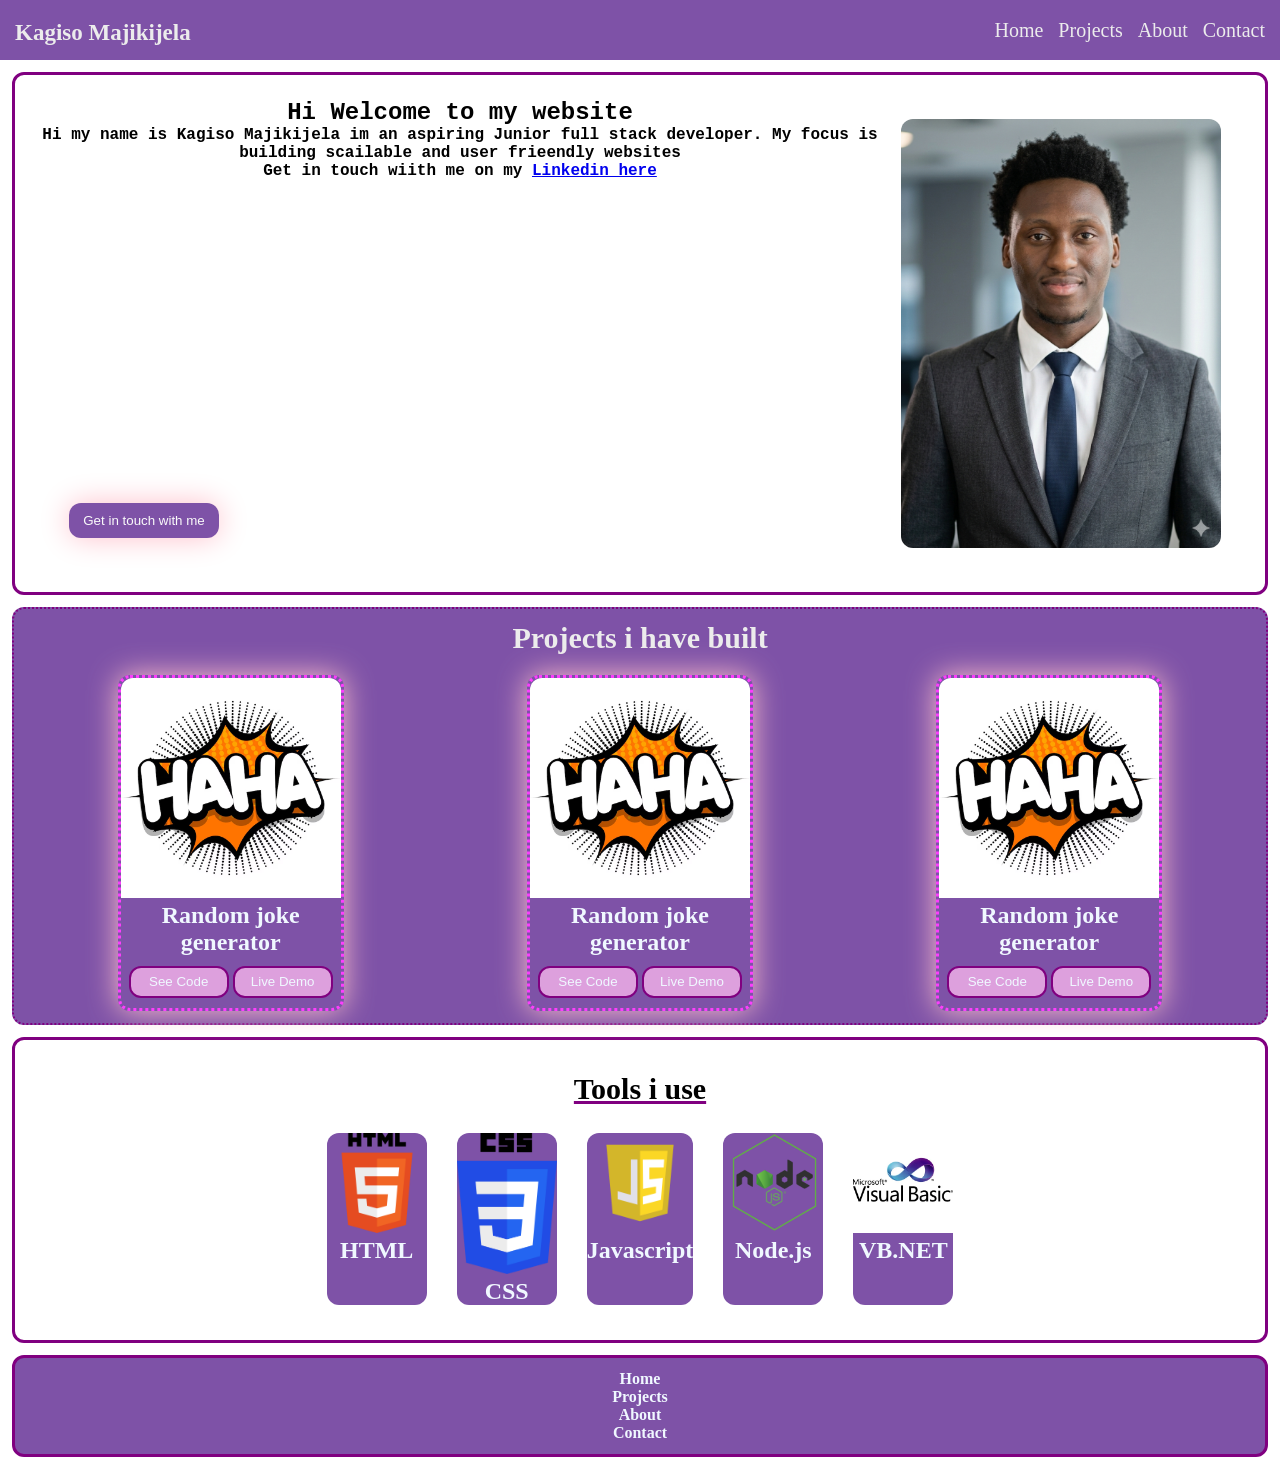
<file: index.html>
<!DOCTYPE html>
<html lang="en">
<head>
    <meta charset="UTF-8">
    <meta name="viewport" content="width=device-width, initial-scale=1.0">
    <link rel="preconnect" href="https://fonts.googleapis.com">
<link rel="preconnect" href="https://fonts.gstatic.com" crossorigin>
<link href="https://fonts.googleapis.com/css2?family=Anton&family=Archivo+Black&display=swap" rel="stylesheet">
    <link rel="stylesheet" href="styles.css">
    <title>home</title>
</head>
<body>

    <nav class="nav-container">
        
            <li class="nav-logo">Kagiso Majikijela </li>

        <ul class="nav-content">
            <li class="nav-items"><a href="index.html">Home</a></li>
            <li class="nav-items"><a href="projects.html">Projects</a></li>
            <li class="nav-items"><a href="about.html">About</a></li>
            <li class="nav-items"><a href="contact.html">Contact</a></li>
        </ul>
    </nav>

    <section class="hero-container">
        <div class="hero-text" >
            <h1 class="set-padding">Hi Welcome to my website</h1>
                <p>Hi my name is Kagiso Majikijela im an aspiring Junior full stack developer. My focus is building scailable and user frieendly websites<br>
                Get in touch wiith me on my <a href="#">Linkedin here</a>
                </p>
              
            <button class="btn-getintouch" onclick="window.location.href='contact.html'">Get in touch with me</button>
        </div>
                <img class="pic-me" src="PictureofMyself.png" alt="picture of me/ Kagiso Majikijela">
    </section>
    
    <section class="projects">
        <h1>Projects i have built</h1>
            <div class="projects-tiles">
                <img class="joke-gen-logo" src="joke_gen.avif" alt="project picture">
                    <h2>Random joke generator</h2>
                <button class="btn-projects">See Code</button>
                <button class="btn-projects">Live Demo</button>
            </div>

            <div class="projects-tiles">
                <img class="joke-gen-logo" src="joke_gen.avif" alt="project picture">
                    <h2>Random joke generator</h2>
                <button class="btn-projects">See Code</button>
                <button class="btn-projects">Live Demo</button>
            </div>

            <div class="projects-tiles">
                <img class="joke-gen-logo" src="joke_gen.avif" alt="project picture">
                    <h2>Random joke generator</h2>
                <button class="btn-projects">See Code</button>
                <button class="btn-projects">Live Demo</button>
            </div>
        
    </section>

    <section class="tools-section">
            <h1>Tools i use</h1>
            <div class="tools-container">
                <img class="tools-logo" src="HTML5_logo_and_wordmark.svg.png" alt="picture of a codig/programming tool">
                <h2>HTML</h2>
            </div>
            <div class="tools-container">
                <img class="tools-logo" src="CSS3_logo_and_wordmark.svg.png" alt="picture of a codig/programming tool">
                <h2>CSS</h2>
            </div>
            <div class="tools-container">
                <img class="tools-logo" src="javacript_log.png" alt="picture of a codig/programming tool">
                <h2>Javascript</h2>
            </div>
            <div class="tools-container">
                <img class="tools-logo" src="node.png" alt="picture of a codig/programming tool">
                <h2>Node.js</h2>
            </div>
            <div class="tools-container">
                <img class="tools-logo" src="vb.net.webp" alt="picture of a codig/programming tool">
                <h2>VB.NET</h2>
            </div>
    </section>
    <section>
        <footer>
            <div class="footer-nav-container">
                <ul>
                    <li class="footer-nav-items"><a href="index.html">Home</a></li>
                    <li class="footer-nav-items"><a href="projects.html">Projects</a></li>
                    <li class="footer-nav-items"><a href="about.html">About</a></li>
                    <li class="footer-nav-items"><a href="contact.html">Contact</a></li>
                </ul>

                <div class="footer-nav-projects">
            </div>
            
        </footer>
    </section>
</body>
</html>
</file>
<file: styles.css>
*{
    margin: 0;
    padding: 0;
    scroll-behavior: smooth 1s;
}
html{
    scroll-behavior: smooth;
}
.nav-container{
    background-color: rgb(126, 82, 167);
    display: flex;
    justify-content: flex-end;
    width: 100%;
    height: 60px;
    align-items: center;
}
.nav-logo{
    display: flex;
    margin-left:left;
    margin-right: auto;
    justify-content: flex-start;
    padding-left: 15px;
    padding-top:5px;
    color: rgb(236, 236, 236);
    font-size: 23px;
    font-weight: bold;
}
.nav-content{
    display: flex;
    justify-content: flex-end;
    gap: 15px ;
    margin-right: 15px;
}
.nav-items{ 
    list-style: none;
    display: flex;
    justify-content: flex-end;
}
.nav-items a{
    text-decoration: none;
    color: rgb(236, 236, 236);
    font-size: 20px;;

}
/*hero content*/

.hero-container{
    border: 3px solid purple;
    margin: 12px;
    text-align: center;
    border-radius: 12px;
    padding: 24px;
    display: flex;
    justify-content: center; 
    position: relative;
}
.pic-me{
    margin: 20px;
    width: 320px;
    border-radius:12px;
   flex-wrap: wrap;
    flex-grow: 1fr;
}
.btn-getintouch{
    width: 150px;
    margin: 30px ;
    box-shadow: 0px 0px 30px 0px pink ;/*To be Changed to hover effect*/
    float: left; 
    padding: 10px;
    border-radius: 12px;
    background-color:  rgb(126, 82, 167);
    color: rgb(250, 250, 250);
    border: none;
    margin-top: 40px;
    bottom: 0;
    left: 0;
    position: absolute;
    flex-wrap: wrap;
}
/*Projects*/
.projects{
    margin: 12px;
    border-radius: 12px;
    background-color: rgb(126, 82, 167);
    border: 2px purple dotted;
    display: flex;
    align-items: center;
    padding: 12px;
    text-align: center;
    flex-wrap: wrap;
    justify-content:center;
}
.hero-text{
    font-family: 'Courier New', Courier, monospace;
    font-weight: bold;
    position: relative;
}
.projects h1{
  font-size: 30px;
  color: rgb(236, 236, 236);
  width: 100%;
}
.projects h2{
    color: aliceblue;
}
.projects p{
    color: aliceblue;
}
.projects-tiles{
    border: 3px rgb(253, 62, 253) dotted;
    box-shadow: 0px 0px 30px 0px pink ;/*To be Changed to hover effect*/
    width: 220px;
    border-radius: 12px;
    margin-top: 20px;
    margin-left: auto;
    margin-right: auto;
    flex-wrap: wrap;
    
}
.btn-projects{
    width: 100px;
    background: plum;
    height: 32px;
    border: solid 2px purple;
    color: aliceblue;
    border-radius: 12px;
    margin: 10px auto;
}

.joke-gen-logo{
    width: 100%;
    border-top-right-radius: 12px;
    border-top-left-radius: 12px;
}

.tools-section{
    border: 3px solid purple;
    margin: 12px;
    border-radius: 12px;
    display: flex;
    justify-content: center;
    padding:20px;
    flex-wrap: wrap;
}

.tools-container{
    background-color:rgb(126, 82, 167); 
    border-radius: 12px;
    text-align: center;
    align-items: center;
    margin: 15px;
    flex-wrap: wrap;
    color: aliceblue;
}
.tools-section h1{
    font-size: 30px;
    width: 100%;
    margin: 12px;
    text-align: center;
    text-decoration: 3px underline purple;
}

.tools-logo{
    width: 100px;
}

.footer-nav-container{
    border: 3px solid purple;
    margin: 12px;
    padding: 12px;
    border-radius: 12px;
    display: flex;
    flex-wrap: wrap;
    text-align: center;
    justify-content:center;
    background: rgb(126, 82, 167);
    
}
.footer-nav-items a{
    color: aliceblue;
    text-decoration: none;
    font-weight: bold;
}
.footer-nav-container li {
    list-style: none;
}
</file>
